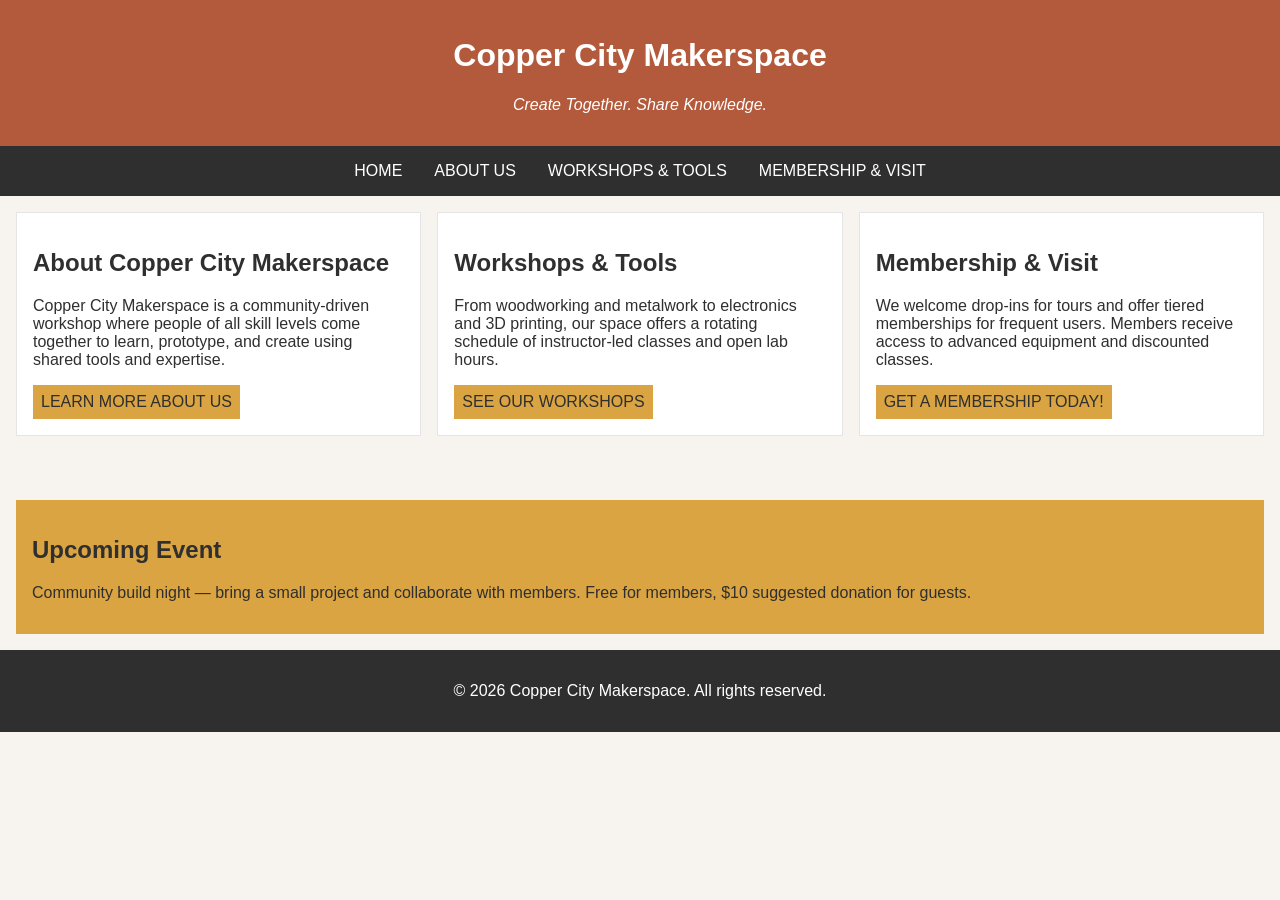
<file: index.html>
<!DOCTYPE html>
<html lang="en">
<head>
    <meta charset="UTF-8">
    <meta name="viewport" content="width=device-width, initial-scale=1.0">
    <link rel="stylesheet" href="styles.css">
    <title>Copper City Makerspace</title>
</head>
<body>
    <header>
        <h1>Copper City Makerspace</h1>
        <p>Create Together. Share Knowledge.</p>
    </header>
<nav>
    <ul>
        <li><a href="index.html">Home</a></li>
        <li><a href="about.html">About Us</a></li>
        <li><a href="workshops.html">Workshops & Tools</a></li>
        <li><a href="memberships.html">Membership & Visit</a></li>
    </ul>
</nav>
<main class="card-row">
    <section id="about">
        <h2>About Copper City Makerspace</h2>
        <p>Copper City Makerspace is a community-driven workshop where people of all skill levels come together to learn, prototype, and create using shared tools and expertise.</p>
        <a href="about.html">Learn More About Us</a>
    </section>
<section id="workshops">
        <h2>Workshops & Tools</h2>
        <p>From woodworking and metalwork to electronics and 3D printing, our space offers a rotating schedule of instructor-led classes and open lab hours.</p>
        <a href="workshops.html">See our Workshops</a>
    </section>
<section id="memberships">
        <h2>Membership & Visit</h2>
        <p>We welcome drop-ins for tours and offer tiered memberships for frequent users. Members receive access to advanced equipment and discounted classes.</p>
        <a href="memberships.html">Get a Membership Today!</a>
 </section>
</main>
<aside>
    <h2>Upcoming Event</h2>
    <p>Community build night — bring a small project and collaborate with members. Free for members, $10 suggested donation for guests.</p>
</aside>
<footer>
    <p>&copy; 2026 Copper City Makerspace. All rights reserved.</p>
</footer>
</body>
</html>
</file>
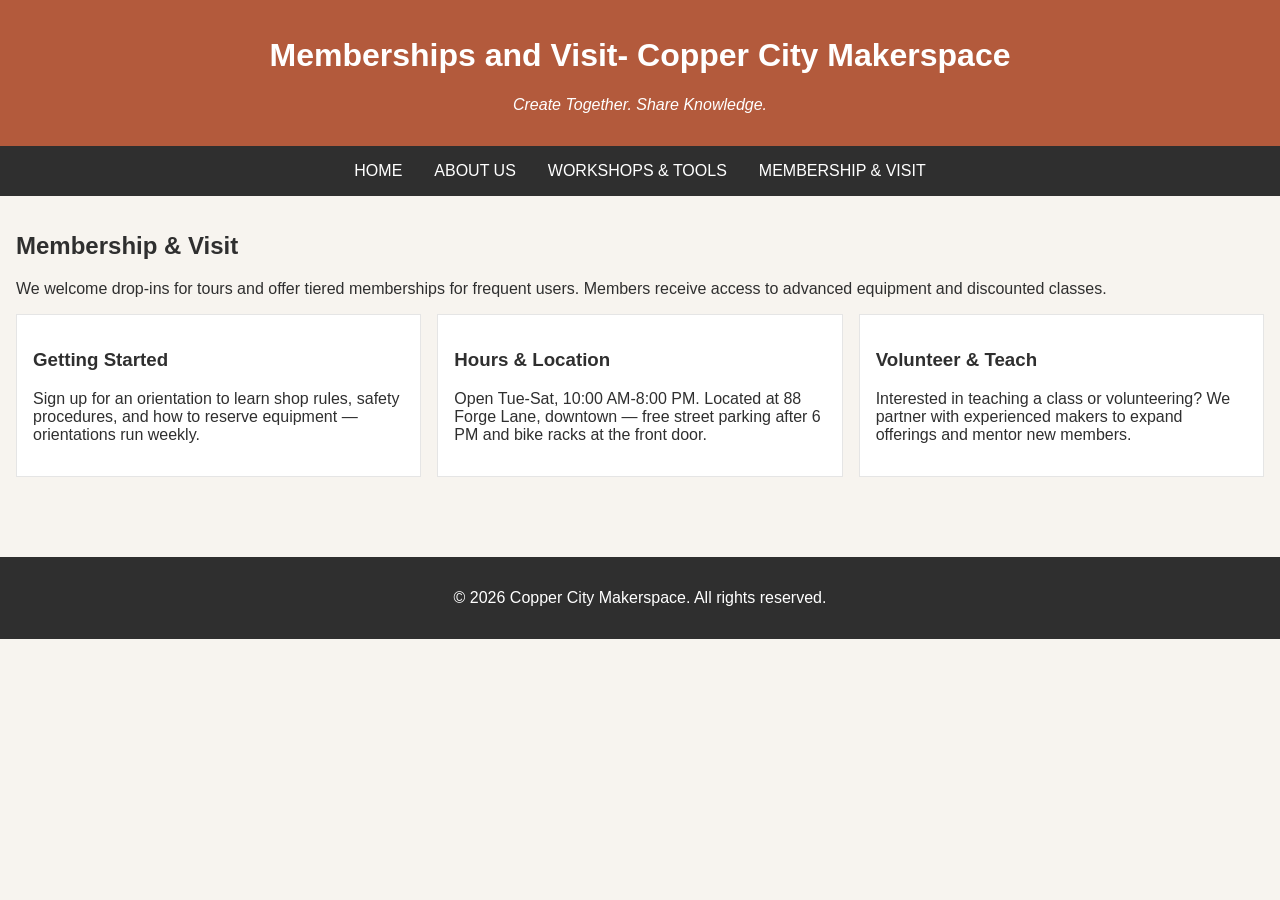
<file: memberships.html>
<!DOCTYPE html>
<html lang="en">
<head>
    <meta charset="UTF-8">
    <meta name="viewport" content="width=device-width, initial-scale=1.0">
    <link rel="stylesheet" href="styles.css">
    <title>Memberships- Copper City Makerspace</title>
</head>
<body>
    <header>
        <h1>Memberships and Visit- Copper City Makerspace</h1>
        <p>Create Together. Share Knowledge.</p>
    </header>
    <nav>
    <ul>
        <li><a href="index.html">Home</a></li>
        <li><a href="about.html">About Us</a></li>
        <li><a href="workshops.html">Workshops & Tools</a></li>
        <li><a href="memberships.html">Membership & Visit</a></li>
    </ul>
</nav>
<main>
    <section id="memberships">
        <h2>Membership & Visit</h2>
        <p>We welcome drop-ins for tours and offer tiered memberships for frequent users. Members receive access to advanced equipment and discounted classes.</p>
        <div class="card-row"> 
            <section>
                <h3>Getting Started</h3>
                <p>Sign up for an orientation to learn shop rules, safety procedures, and how to reserve equipment — orientations run weekly.</p>
            </section>
            <section>
                <h3>Hours & Location</h3>
                <p>Open Tue-Sat, 10:00 AM-8:00 PM. Located at 88 Forge Lane, downtown — free street parking after 6 PM and bike racks at the front door.</p>
            </section>
            <section>
                <h3>Volunteer & Teach</h3>
                <p>Interested in teaching a class or volunteering? We partner with experienced makers to expand offerings and mentor new members.</p>
            </section>
        </div>
    </section>
</main>
<footer>
    <p>&copy; 2026 Copper City Makerspace. All rights reserved.</p>
</footer>
</body>
</html>
</file>
<file: styles.css>
/* =====  CSS by Christina Carrasquilla, updated by Amelia Quintero =====  */

/* ===== Color Palette 

Copper:#B35A3C
Charcoal:#2F2F2F
Light Background:#F7F4EF
Card Background:#FFFFFF
Soft Gold:#D9A441
Border:#E5E5E5

===== */

/* ===== GLOBAL (Base) Styles ===== */

body {
    font-family: Arial, sans-serif;
    margin: 0;
    background-color: #F7F4EF;
    color: #2F2F2F;
    display:grid;
    grid-template-columns: 1fr
}

header {
    background-color: #B35A3C;
    color: white;
    text-align: center;
    padding: 1rem;
}

header img {
    margin-top: 0.5rem;
}
header p {
    font-style:italic;
}
nav {
    background-color: #2F2F2F;
    padding:.5rem;
}

nav ul {
    list-style: none;
    margin: 0;
    padding: 0;
}

nav a {
    color: white;
    text-decoration: none;
    padding: 0.5rem;
    display: inline-block;
    text-transform:uppercase;
}

nav a:hover {
    background-color: #B35A3C;
}

main {
    padding: 1rem;
}

main a {
    background-color: #D9A441;
    color:#2F2F2F;
    text-decoration: none;
    padding: 0.5rem;
    display: inline-block;
    text-transform:uppercase;
}

main a:hover {
    background-color: #B35A3C;
    color:white
}
section {
    margin-bottom: 2rem;
}

.card-row section {
    background-color: white;
    border: 1px solid #E5E5E5;
    padding: 1rem;
}

img {
    display: block;
    margin-top: 0.5rem;
    max-width: 100%;
}

aside {
    background-color: #D9A441;
    padding: 1rem;
    margin: 1rem;
}

footer {
    background-color: #2F2F2F;
    color: white;
    text-align: center;
    padding: 1rem;
}

/* ==== MEDIA QUERY (MEDIUM ==== */
@media screen and (min-width:817px){
    nav ul {
        display: flex;
        justify-content: center;
        gap: 1rem;
}
    .card-row {
        display: flex;
        gap: 1rem;
    }

    .card-row section {
        width: 30%;
    }
}
</file>
